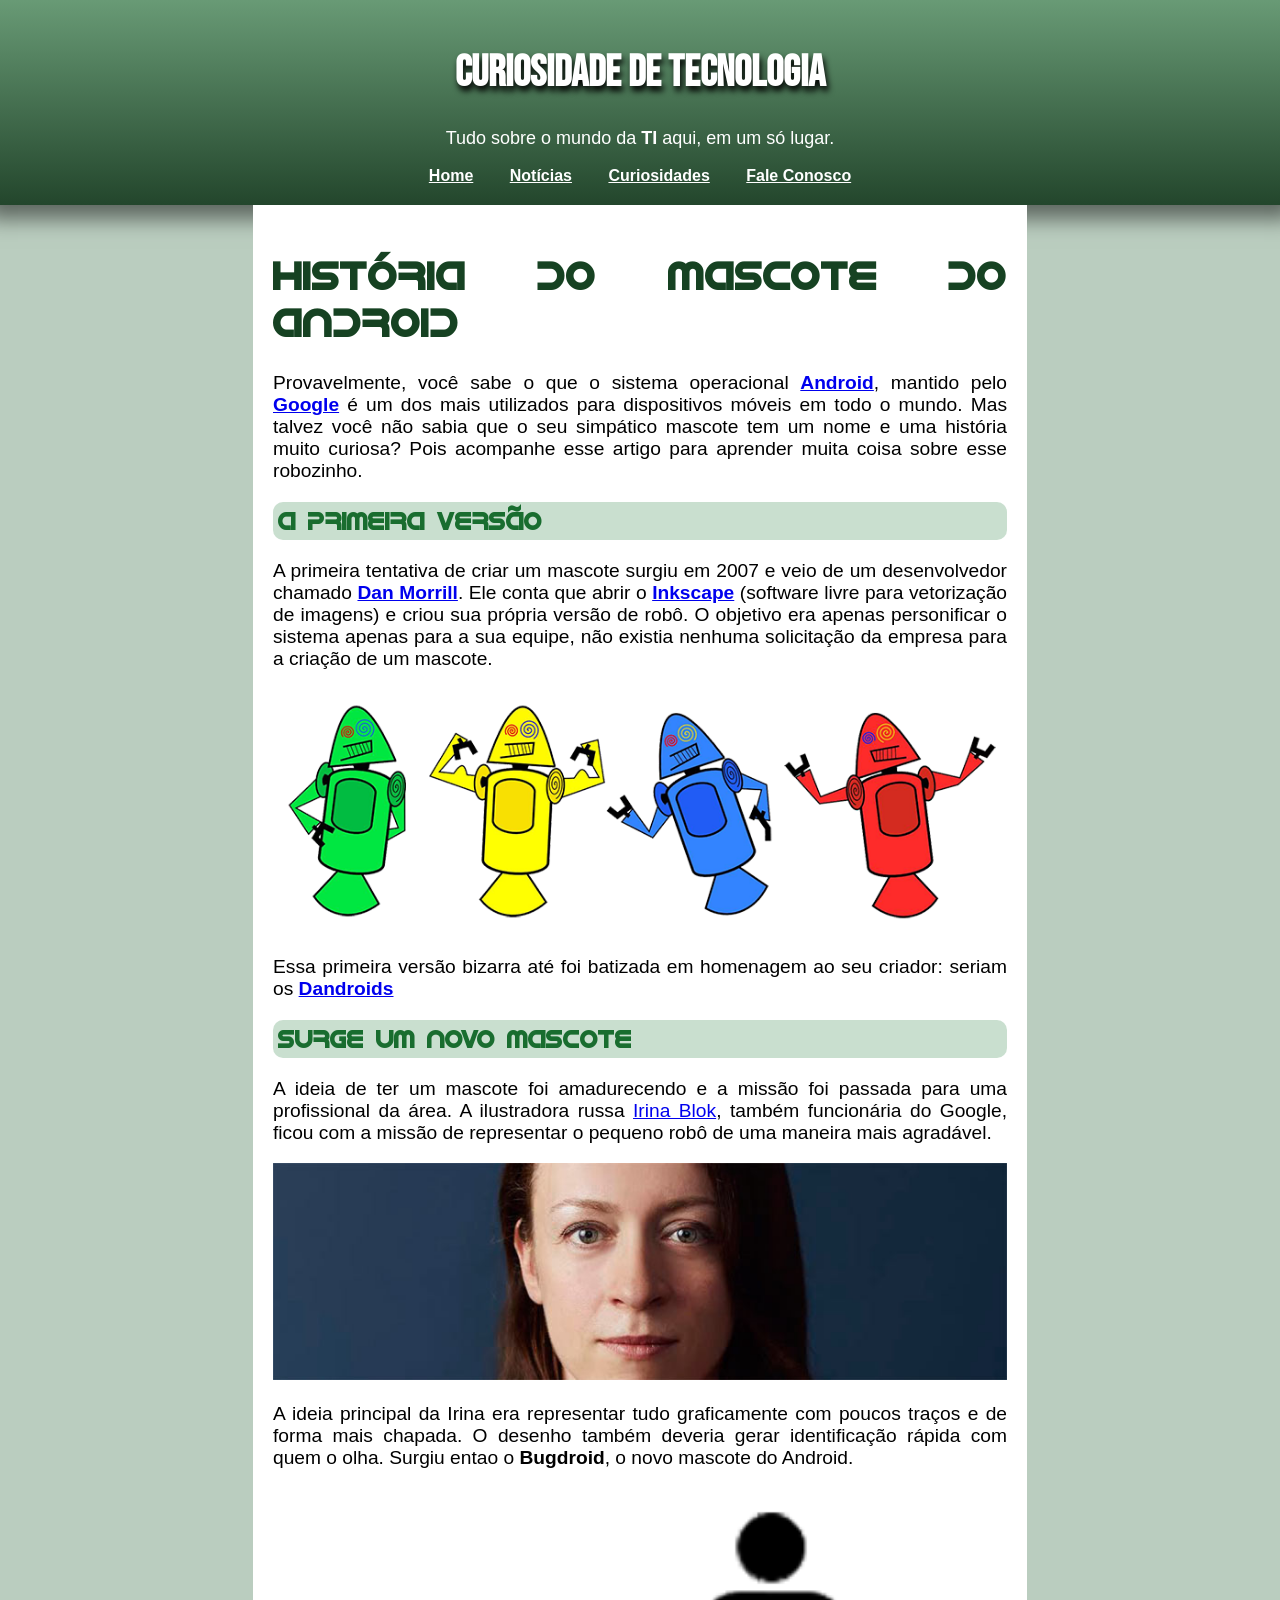
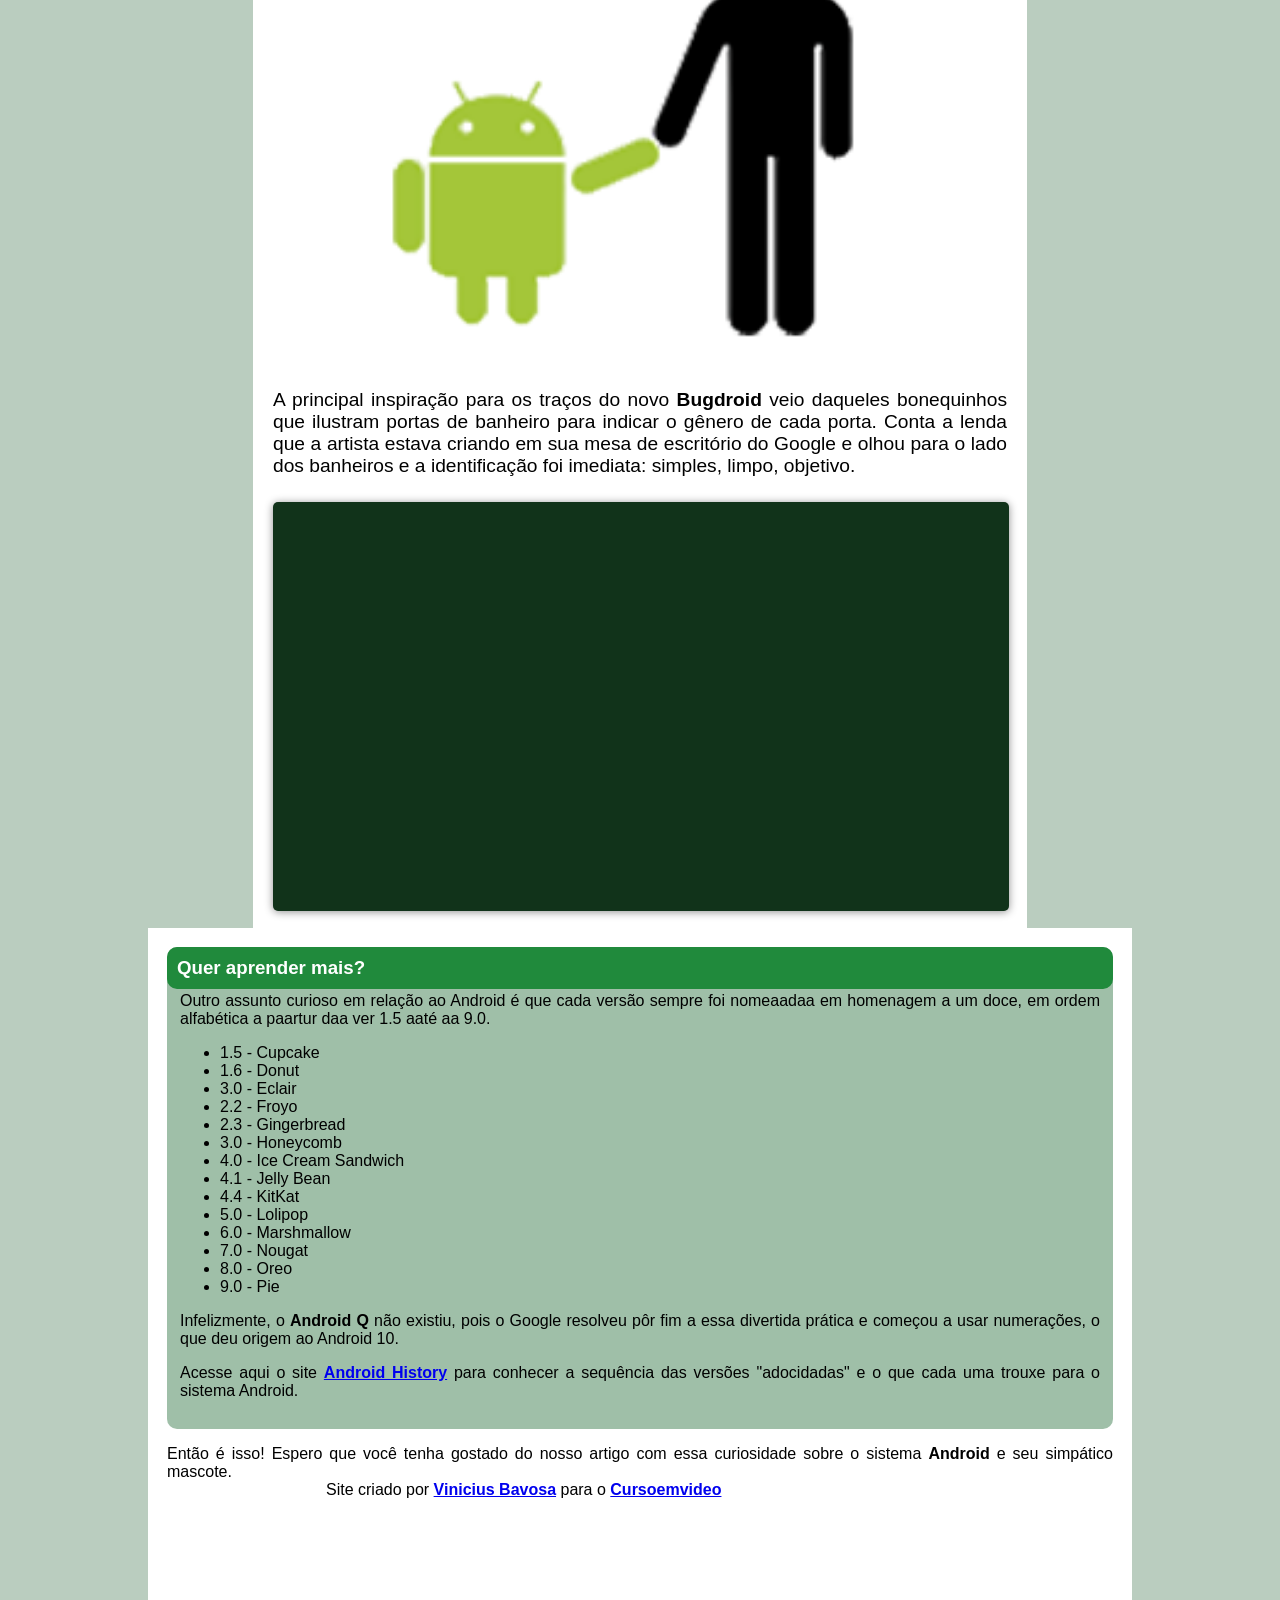
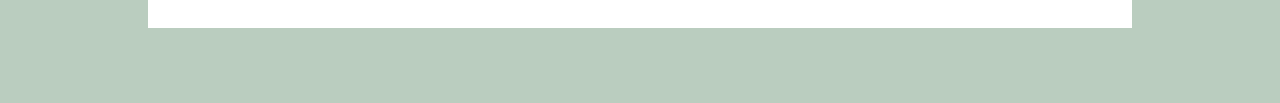
<file: index.html.html>
<!DOCTYPE html>
<html lang="pt-br">
<head>
    <meta charset="UTF-8">
    <meta name="viewport" content="width=device-width, initial-scale=1.0">
    <link rel="shortcut icon" href="imagens/favicon.ico" type="image/x-icon">
    <link rel="stylesheet" href="style.css">
    <title>Android's</title>
    
</head>
<body>

    <header>
    <h1>Curiosidade de Tecnologia </h1>
    <p>Tudo sobre o mundo da <strong>TI</strong> aqui, em um só lugar.</p>
                <a href="link"><strong>Home</strong></a>
                <a href="link"><strong>Notícias</strong></a>
                <a href="link"><strong>Curiosidades</strong></a>
                <a href="link"><strong>Fale Conosco</strong></a>
    </header>
    <main>
        <h1>História do Mascote do Android</h1>
        <p>
            Provavelmente, você sabe o que o sistema operacional <a href="https://www.android.com/intl/pt_br/" target="_blank" rel="external"><strong>Android</strong></a>, mantido
                pelo <a href="https://www.google.com.br/" target="_blank" rel="external"><strong>Google</strong></a> é um dos mais utilizados
                para dispositivos móveis em todo o mundo. Mas talvez você não sabia que o seu simpático mascote tem um
                nome e uma
                história muito curiosa? Pois acompanhe esse artigo para aprender muita coisa sobre esse robozinho.
        </p>
        <h2>
            A Primeira Versão
        </h2>
        <p>
            A primeira tentativa de criar um mascote surgiu em 2007 e veio de um desenvolvedor chamado <a
                    href="https://androidcommunity.com/dan-morrill-shows-us-the-android-mascot-that-almost-was-20130103/"
                    target="_blank" rel="external"><strong>Dan Morrill</strong></a>.
                Ele conta que abrir o <a href="https://inkscape.org/pt-br/" target="_blank"
                    rel="external"><strong>Inkscape</strong></a>
                (software livre para vetorização de imagens) e criou sua
                própria versão de robô.
                O objetivo era apenas personificar o sistema apenas para a sua equipe, não existia nenhuma solicitação
                da empresa para a criação de um mascote.
        </p>


           <picture>
            <source media="(max-width:800px )" srcset="midias/imagens/dan-droids-pq.png">
            <img src="imagens/dan-droids.png" alt="primeira-versao">
           </picture>
           <p> Essa primeira versão bizarra até foi batizada em homenagem ao seu criador: seriam os
            <a href="https://googlediscovery.com/2013/01/05/os-primeiros-mascotes-originais-do-android/"
                target="_blank" rel="external"><strong>Dandroids</strong></a>


            </p>
            <h2>Surge um novo Mascote</h2>
            <p>
                A ideia de ter um mascote foi amadurecendo e a missão foi passada para uma profissional da área.
                A ilustradora russa <a href="https://www.irinablok.com/android" target="_blank" rel="external">Irina
                    Blok</a>, também funcionária do Google, ficou com a missão de
                representar o pequeno robô de uma maneira mais agradável.


            </p>
            <picture>
                <source media="(max-width:800px )" srcset="midias/imagens/irina-blok-pq.jpg">
                <img src="imagens/irina-blok.jpg" alt="irina">
            </picture>
            <p>
                A ideia principal da Irina era representar tudo graficamente com poucos traços e de forma mais chapada.
                O desenho também deveria gerar identificação rápida com quem o olha. Surgiu entao o <strong>Bugdroid</strong>, o
                novo mascote do Android.
            </p>
            <picture>
                <source media="(max-width:800px)" srcset="midiaas/imagens/bugdroid-pq.png">
                <img src="imagens/bugdroid.png" alt="">
            </picture>
            <p>
                A principal inspiração para os traços do novo <strong>Bugdroid</strong> veio daqueles bonequinhos que
                ilustram portas
                de banheiro para indicar o gênero de cada porta. Conta a lenda que a artista estava criando em sua mesa
                de escritório do Google e olhou para o lado dos banheiros e a identificação foi imediata: simples,
                limpo, objetivo.
            </p>
            <div class="video">
                <iframe width="560" height="315" src="https://www.youtube.com/embed/l2UDgpLz20M?si=MQrphOE_cvzrK-Y5" title="YouTube video player" frameborder="0" allow="accelerometer; autoplay; clipboard-write; encrypted-media; gyroscope; picture-in-picture; web-share" referrerpolicy="strict-origin-when-cross-origin" allowfullscreen></iframe>
            </div>

    </main>
    <footer>
        <aside>
        <h3>
            Quer aprender mais?
        </h3>
        <p>
           Outro assunto curioso em relação ao Android é que cada versão sempre foi nomeaadaa em homenagem a um doce, em ordem alfabética a paartur daa ver 1.5 aaté aa 9.0. 
        </p>
        <ul class="list-one">
                 
            <li title="Bolo de Copo">1.5 - Cupcake</li>
            <li title="Rosquinha">1.6 - Donut</li>
            <li title="Bomba de chocolate">3.0 - Eclair</li>
            <li title="Iorgute Congelado">2.2 - Froyo</li>
            <li title="Pão de gengibre">2.3 - Gingerbread</li>
            <li title="favo de mel">3.0 - Honeycomb</li>
            <li title="Sanduiche de sorvete">4.0 - Ice Cream Sandwich</li>
            <li title="Jujuba">4.1 - Jelly Bean</li>
            <li title="KitKat">4.4 - KitKat</li>
            <li title="Pirulito">5.0 - Lolipop</li>
            <li title="Marshmallow">6.0 - Marshmallow</li>
            <li title="Torrone">7.0 - Nougat</li>
            <li title="Biscoito">8.0 - Oreo</li>
            <li title="Torta">9.0 - Pie</li>
        </ul>
        <p>
            Infelizmente, o <strong>Android Q</strong> não existiu, pois o Google resolveu pôr fim a essa
            divertida prática e
            começou a usar numerações, o que deu origem ao Android 10.
        </p>
        <p>
            Acesse aqui o site <a href="https://www.android.com/intl/pt-BR_br/history/" target="_blank" rel="external"><strong>Android
                    History</strong></a> para
            conhecer a sequência
            das versões "adocidadas" e o que cada uma trouxe para o sistema Android.
        </p>
    </aside>


    <p id="final-p">
        Então é isso! Espero que você tenha gostado do nosso artigo com essa curiosidade sobre o sistema <strong>Android</strong> e seu simpático mascote.
    </p>
</article>
</main>
<footer>
<p>
    Site criado por <strong><a href="https://github.com/bavosadev" target="_blank" rel="external">Vinicius
            Bavosa</a></strong> para o <strong>
        <a href="https://cursoemvideo.com" target="_blank" rel="external">Cursoemvideo</a></strong>
</p>
        
    </footer>
    
    
    
    
</body>
</html>
</file>
<file: style.css>
@charset "UTF-8";
@font-face {
    font-family: Idroid;
    src: url(fonts/idroid.otf);
}
@font-face {
    font-family: NewAmsterdam;
    src: url(fonts/NewAmsterdam-Regular.ttf);
   
}

@font-face {
    font-family:Bebas ;
    src: url(fonts/BebasNeue-Regular.ttf);
}
@import url('https://fonts.googleapis.com/css2?family=Work+Sans:ital,wght@0,100..900;1,100..900&display=swap');

@import url('https://fonts.googleapis.com/css2?family=New+Amsterdam&family=Work+Sans:ital,wght@0,100..900;1,100..900&display=swap');

@import url('https://fonts.googleapis.com/css2?family=Bebas+Neue&family=New+Amsterdam&family=Work+Sans:ital,wght@0,100..900;1,100..900&display=swap');







        
        
        body{
            background-color: #5e8a6a6c;
            font-family:'Gill Sans', 'Gill Sans MT', Calibri, 'Trebuchet MS', sans-serif;
            text-align: justify;
            
                
        }
        header{
            background-color: #699b76;
            padding: 20px;
            margin: -10px;
            text-align: center;
            background-image: linear-gradient(to bottom,#699b76, #23462C);
            box-shadow: 0px 2px 20px 12px rgba(0, 0, 0, 0.5);
           
            
        }
        header > p {
            color: white;
            text-shadow: 1px 1px 1px, black;
            font-size: 18px;
        }


        header>h1{
            color: white;
            font-size: 43px;
            text-shadow:2px 5px 6px black;
            font-family:Bebas;
        
           
        }   
        
        
        header > a{
            text-align: left;
            color: white;
            margin: 12px 16px 0;
            font-size: 16px;

        }  
        header>a:hover{
            color: #07ec44;
        } 


        main{
            background-color: white;
            margin: 10px 245px 21px 245px;
            padding: 20px;
            

        }
        main> p{
            font-size: 1.2em;
        }
        main>h1{
            color:#164222;
            font-family: Idroid;
            font-size: 2.5em;
            
        }


        main>h2{
            color: #196d2f;
            background-color:#9dc5a88c ;
            padding: 5px ;
            border: 10px;
            border-radius: 10px;
            font-family: Idroid;

        }


        picture > img {
    width: 100%;
    }

    picture > img.pequena {
        max-width: 350px;
        display: block;
        margin: auto;
    }

    .video{
        background-color: #11331A;
        margin: 25px -2px 27px 0px;
        padding: 28px;
        padding-bottom: 52%;
        position: relative;
        border-radius: 5px;
        box-shadow: 0px 1px 9px 0px rgba(0, 0, 0, 0.445);
    

    }
    div.video > iframe {
        position: absolute;
        top: 5%;
        left: 5%;
        width: 90%;
        height: 90%;
    }
    footer{
        background-color: white;
        padding: 19px;
        margin:  -51px 140px 75px 140px; ;
        
    }
    
    aside{
        background-color: #699b76a2;
        padding: 13px;
        border-radius: 10px;
        margin-bottom: 10px;
        
    }
    aside > h3{
        background-color: #208a3c;
        margin: -13px;
        padding: 10px;
        border-radius: 10px;
        color: rgb(255, 255, 255);
        
    }
</file>
